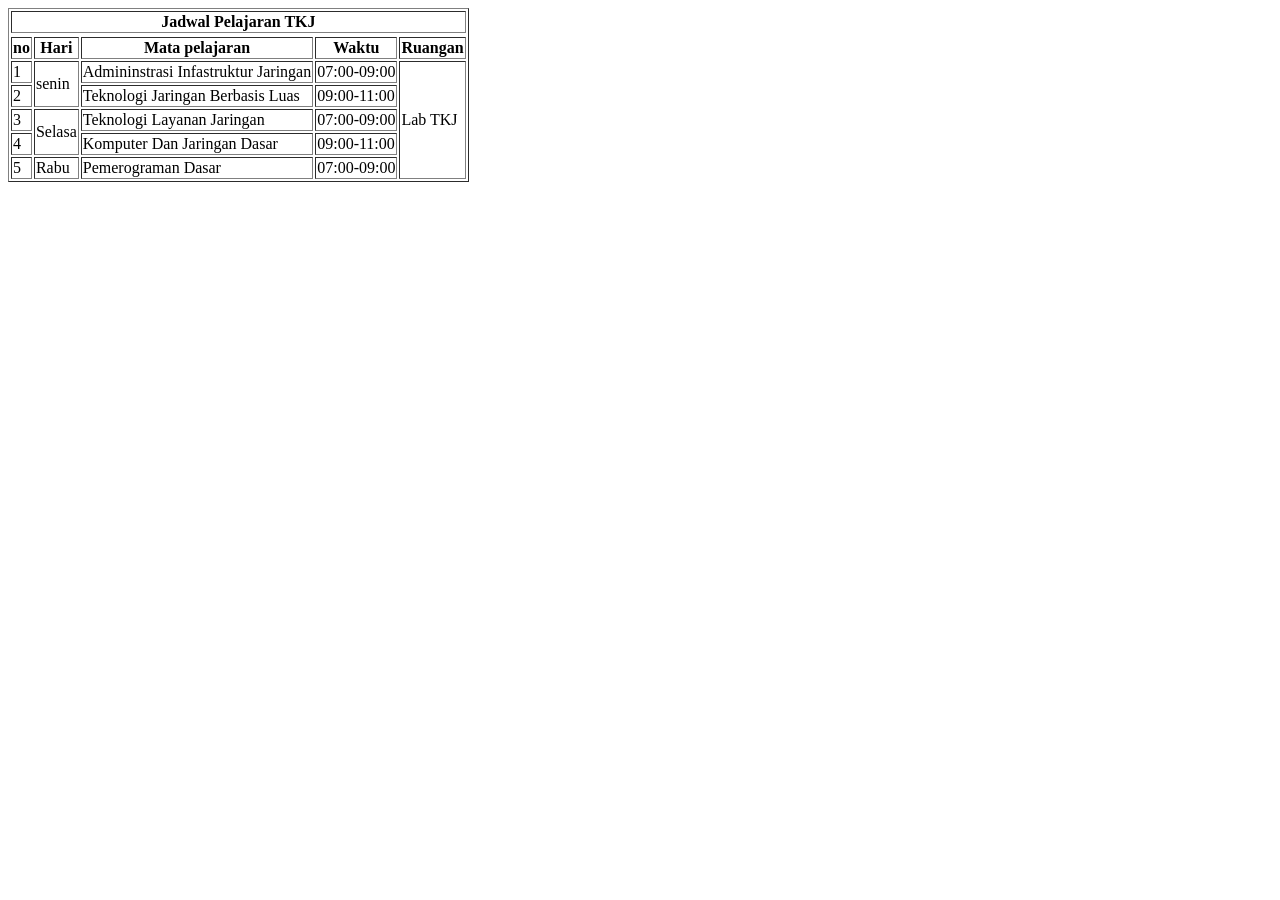
<file: minggu5/index.html>
<!DOCTYPE html>
<html lang="en">
<head>
    <meta charset="UTF-8">
    <meta name="viewport" content="width=device-width, initial-scale=1.0">
    <title>Document</title>
</head>
<body>
 <table border="1">
    <tr>
        <th colspan="5">Jadwal Pelajaran TKJ</th>
        <tr>
        <tr>
             <th>no</th>
        <th>Hari</th>
        <th>Mata pelajaran</th>
        <th>Waktu</th>
        <th>Ruangan</th>
        </tr>
        <tr>
            <td>1</td>
            <td rowspan="2">senin</td>
            <td>Admininstrasi Infastruktur Jaringan</td>
            <td>07:00-09:00</td>
            <td rowspan="5">Lab TKJ</td>
        </tr>
        <tr>
            <td>2</td>
            
            <td>Teknologi Jaringan Berbasis Luas</td>
            <td>09:00-11:00</td>
        </tr>
        <tr>
            <td>3</td>
            <td rowspan="2">Selasa</td>
            <td>Teknologi Layanan Jaringan</td>
            <td>07:00-09:00</td>
        </tr>
        <tr>
            <td>4</td>

            <td>Komputer Dan Jaringan Dasar</td>
            <td>09:00-11:00</td>
        </tr>
        <tr>
            <td>5</td>
            <td>Rabu</td>
            <td>Pemerograman Dasar</td>
            <td>07:00-09:00</td>
        </tr>
 </table>
   
</body>
</html>
</file>
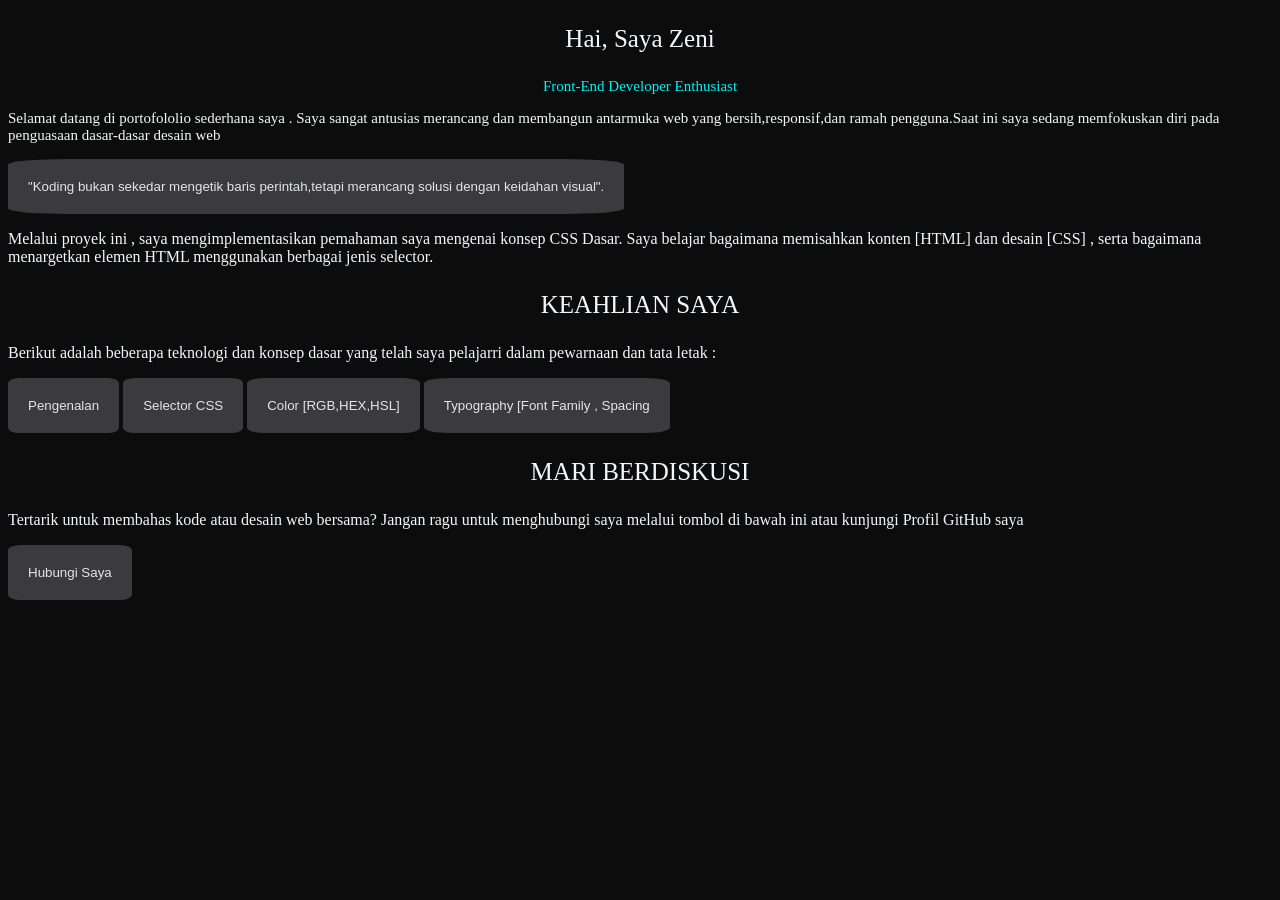
<file: tugas7.7/index.html>
<!DOCTYPE html>
<html lang="en">
<head>
    <meta charset="UTF-8">
    <meta name="viewport" content="width=device-width, initial-scale=1.0">
    <title>Document</title>
    <link rel="stylesheet" href="style.css">
</head>
<body>
    <center>
        <p id="heading">Hai, Saya Zeni</p>
    <p class="title">Front-End Developer Enthusiast</p>
    </center>
     <p id="sub-title">Selamat datang di <span class="highlight-red"> portofololio</span> sederhana saya . Saya sangat antusias merancang dan membangun <span class="merah">antarmuka web</span> yang bersih,responsif,dan ramah pengguna.Saat ini saya sedang memfokuskan diri pada penguasaan dasar-dasar desain web</p>
    <button>"Koding bukan sekedar mengetik baris perintah,tetapi merancang solusi dengan keidahan visual".</button>
    <p>Melalui proyek ini , saya mengimplementasikan pemahaman saya mengenai konsep CSS Dasar. Saya belajar bagaimana memisahkan konten [HTML] dan desain [CSS] , serta bagaimana menargetkan elemen HTML menggunakan berbagai jenis selector.</p>
    <center>
        <p id="heading">KEAHLIAN SAYA</p>
    </center>
    <P>Berikut adalah beberapa teknologi dan konsep dasar yang telah saya pelajarri dalam pewarnaan dan tata letak :</P>
    <button>Pengenalan</button>
    <button>Selector CSS</button>
    <BUtton>Color [RGB,HEX,HSL]</BUtton>
    <button>Typography [Font Family , Spacing</button>
    <center>
        <p id="heading">MARI BERDISKUSI</p>
    </center>
    <P>Tertarik untuk membahas kode atau desain web bersama? Jangan ragu untuk menghubungi saya melalui tombol di bawah ini atau kunjungi Profil GitHub saya</P>
    <button>Hubungi Saya</button>

</body>
</html>
</file>
<file: tugas7.7/style.css>
body{
    background-color: rgb(12, 12, 12);
}
.title{
    font-size:15px ;
    color: rgba(0, 255, 255, 0.945);
}
#sub-title{
    font-size:  15px; 
    color: rgb(242, 247, 247);
    highlight-color: red;
}
#heading{
    font-size: 25px;
    color: aliceblue
}
p{
    font-size:10 ;
    color:aliceblue ;
}
button{
    padding: 20px;
    border-radius:10% ;
    border: 5px;
    color:rgb(227, 230, 233) ;
    background-color:rgba(89, 88, 90, 0.61) ;

}
</file>
